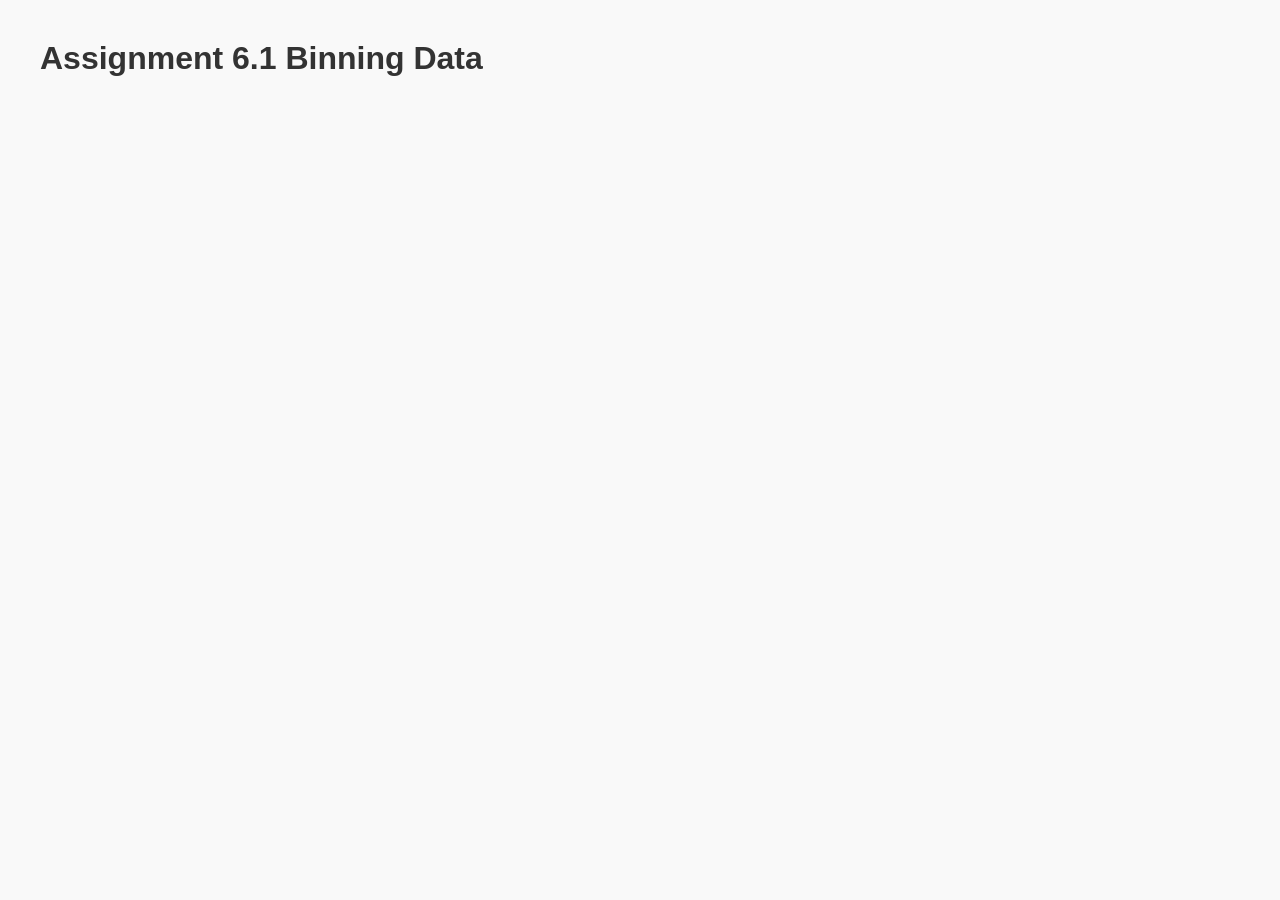
<file: 6.1--binning-data/index.html>
<!DOCTYPE html>
<html lang="en">
<head>
  <meta charset="UTF-8">
  <meta name="viewport" content="width=device-width, initial-scale=1.0">
  <title>Assignment 5</title>
  <link rel="stylesheet" href="main.css">
</head>

<body>
  <header>
    <h1>Assignment 6.1 Binning Data</h1>

  </header>

  <main>
    <div id="salaryBins"></div>
  </main>

  <script src="https://d3js.org/d3.v7.min.js"></script>
  <script src="main.js"></script>
</body>
</html>
</file>
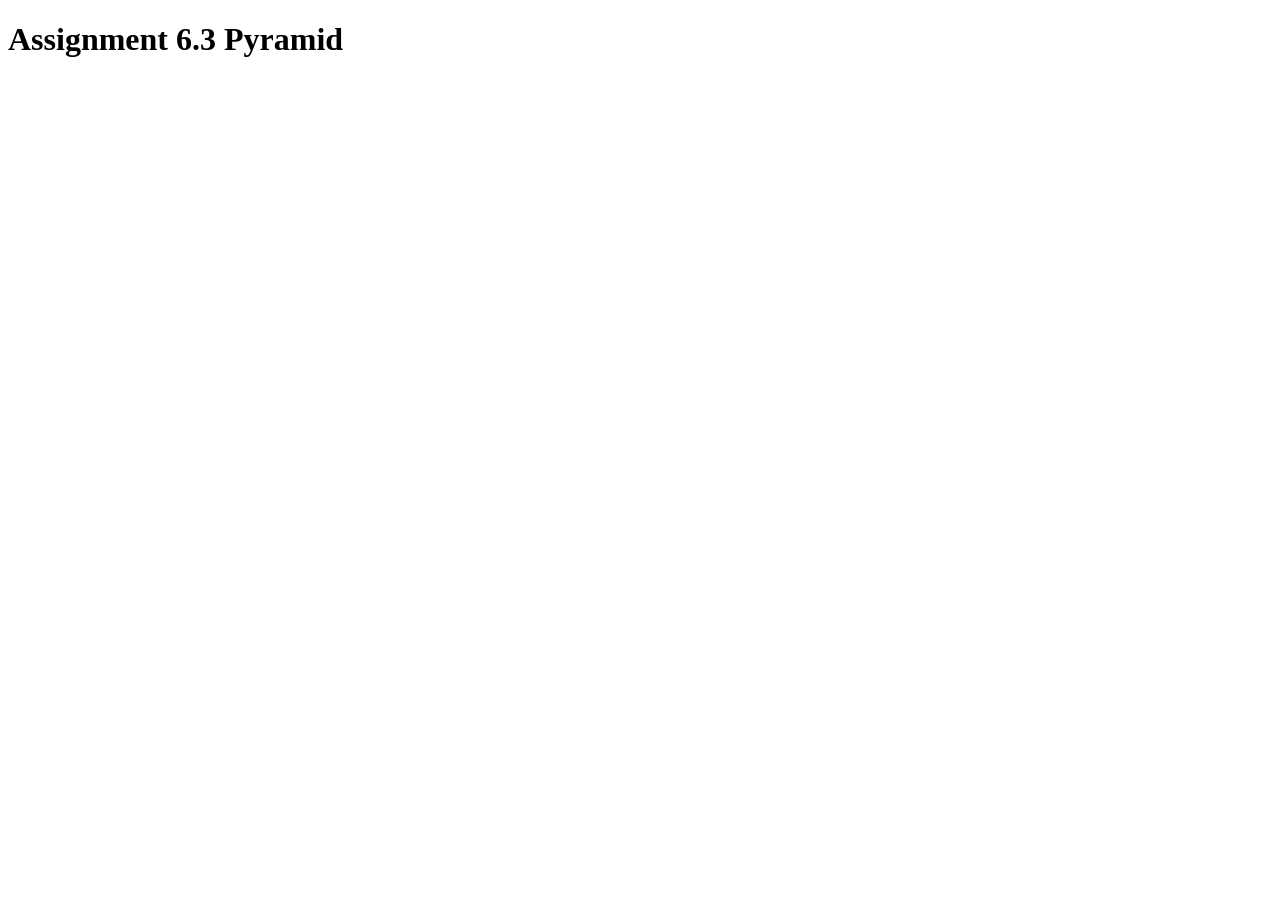
<file: 6.3--pyramid/index.html>
<!DOCTYPE html>
<html lang="en">
<head>
  <meta charset="UTF-8">
  <meta name="viewport" content="width=device-width, initial-scale=1.0">
  <title>Assignment 5</title>
  <link rel="stylesheet" href="main.css">
</head>

<body>
  <header>
    <h1>Assignment 6.3 Pyramid</h1>

  </header>

  <main>
    <div id="pyramid"></div>
  </main>

  <script src="https://d3js.org/d3.v7.min.js"></script>
  <script src="main.js"></script>
</body>
</html>
</file>
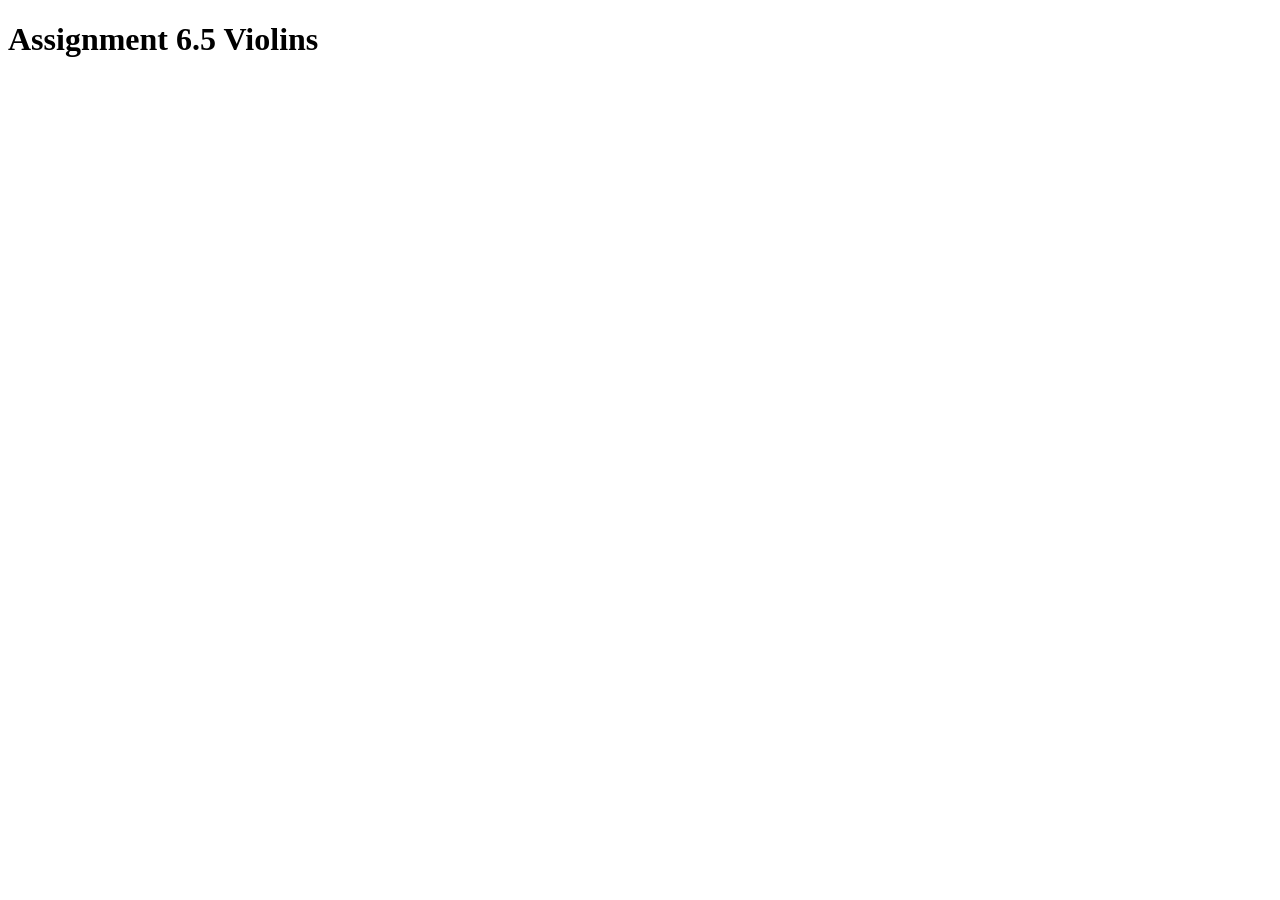
<file: 6.5--violins/index.html>
<!DOCTYPE html>
<html lang="en">
<head>
  <meta charset="UTF-8">
  <meta name="viewport" content="width=device-width, initial-scale=1.0">
  <title>Assignment 5</title>
  <link rel="stylesheet" href="main.css">
</head>

<body>
  <header>
    <h1>Assignment 6.5 Violins</h1>

  </header>

  <main>
    <div id="violin"></div>
  </main>

  <script src="https://d3js.org/d3.v7.min.js"></script>
  <script src="main.js"></script>
</body>
</html>
</file>
<file: 6.1--binning-data/main.css>
body {
  font-family: Arial, sans-serif;
  margin: 40px;
  background-color: #f9f9f9;
}

h1 {
  color: #333;
}

p {
  font-size: 16px;
  color: #555;
}
</file>
<file: 6.3--pyramid/main.css>
.female-bar {
  fill: #e07a7a;
}

.male-bar {
  fill: #6a9fb5;
}

svg text {
  font-family: sans-serif;
  font-size: 12px;
}

.axis path,
.axis line {
  stroke: #999;
}
</file>
<file: 6.5--violins/main.css>
/* -------------------------
   Violin chart styles
------------------------- */

.violin-plot path {
  /* The full violin fill */
  fill: #6b5b95;      /* slateGray */
  fill-opacity: 0.3;  /* semi-transparent */
  stroke: none;        /* no border stroke */
}

.violin-plot .iqr-rect {
  /* Interquartile range rectangle */
  width: 8px;
  rx: 4px;             /* rounded corners */
  ry: 4px;
  fill: #606464;       /* gray from shared-constants.js */
}

.violin-plot .mean-circle {
  /* Circle representing the mean */
  r: 3px;
  fill: #faffff;       /* white from shared-constants.js */
  stroke: none;
}

/* Optional: stroke for whiskers or other lines */
.violin-plot .quartile-line {
  stroke: black;
  stroke-width: 2px;
}
</file>
